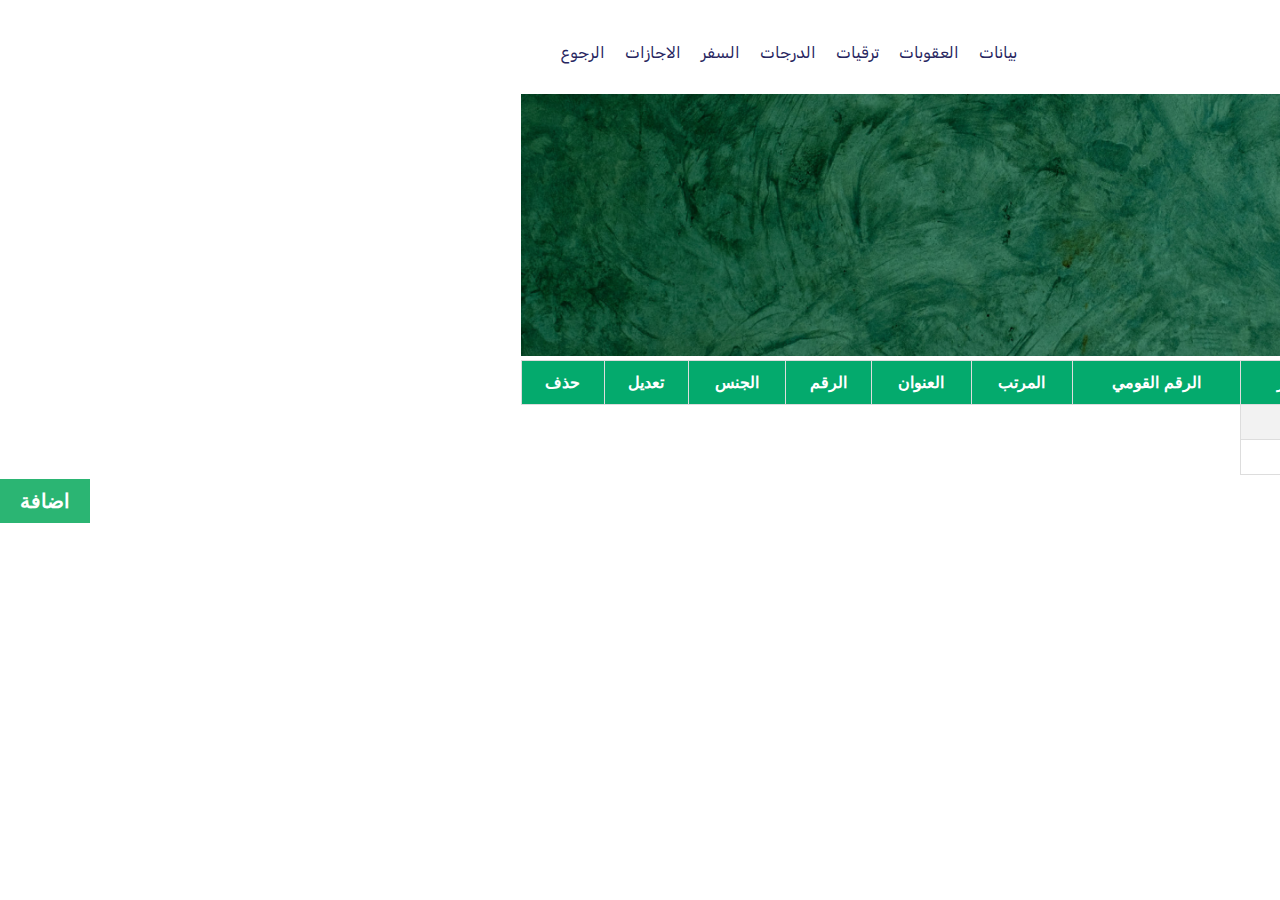
<file: datastuff.html>
<!DOCTYPE html>
<html lang="en">
    <html>
        <head>
            <meta charset="utf-8">
            <meta name="Mighty" content="">
            <meta name="keywords" content="about,home,serving">
            <meta name="describtion" content="stuff">
            <meta name="viewport" content="width=device-width, initial-scale=1.0">
            <title>University Instructor</title>
            <!-- css & html files -->
            <link rel="stylesheet" href="index.css">
            <link rel="stylesheet" href="datastuff.css">
            <link rel="stylesheet" href="all.css">
            <!-- css icons and fonts -->
            <link rel="preconnect" href="https://fonts.googleapis.com">
            <link rel="preconnect" href="https://fonts.gstatic.com" crossorigin>
            <link
                href="https://fonts.googleapis.com/css2?family=Cairo:wght@300;400;800&family=Kaisei+Tokumin:wght@400;500&family=Open+Sans:ital,wght@0,300;1,300&family=Poppins&family=Roboto:wght@100;300;400;500;700&family=Rubik:wght@500&family=Work+Sans:ital,wght@0,300;0,500;0,700;1,200&display=swap"
                rel="stylesheet">
            <link rel="stylesheet" href="./css/all.min.css">
        </head>

<body>
    <!-- start header -->
    <header>
        <div class="container">
            <a href="#" class="logo">
                <img src="./images/logo.jpg" alt="logo">
            </a>
            <ul class="main-nav">
                <li>
                    <a href="./datastuff.css">بيانات</a>
                </li>
                <li>
                    <a href="./punishment.html">العقوبات</a>
                </li>
                <li>
                    <a href="./permission.html">ترقيات</a>
                </li>
                <li>
                    <a href="./degree.html">الدرجات</a>
                </li>
                <li>
                    <a href="./traveling.html">السفر</a>
                </li>
                <li>
                    <a href="./permission.html">الاجازات</a>
                </li>
                <li>
                    <a href="./service.html">الرجوع</a>
                </li>
        </div>
    </header>
    <!-- end header -->

    <!-- start البيانات -->
    <div class="table">
        <div class="img-header">
            <img src="./images/Rectangle 55.png">
        </div>

        <table id="customers">
            <tr>
                <th>الاسم الاول</th>
                <th>الاسم التاني</th>
                <th>الاسم الاخير</th>
                <th>الرقم القومي</th>
                <th>المرتب</th>
                <th>العنوان</th>
                <th>الرقم</th>
                <th>الجنس</th>
                <th>تعديل</th>
                <th>حذف</th>
            </tr>
            <tr>
                <td>Alfreds Futterkiste</td>
                <td>Maria Anders</td>
                <td>Germany</td>
            </tr>
            <tr>
                <td>Alfreds Futterkiste</td>
                <td>Maria Anders</td>
                <td>Germany</td>
            </tr>
        </table>
        <div class="insert-button">
            <button onclick='document.getElementById("myForm").style.display = "block"'>اضافة</button>
        </div>
        <!-- The form -->
        <div class="form-popup animate" id="myForm">
            <form action="/action_page.php" class="form-container">
                <h1>اضافة</h1>

                <label for="fname"><b>الاسم الاول</b></label>
                <input type="text" name="fname" required>

                <label for="mname"><b>الاسم التاني</b></label>
                <input type="text" name="mname" required>

                <label for="lname"><b>الاسم الاخير</b></label>
                <input type="text"  name="lname" required>

                <label for="id"><b>الرقم القومي</b></label>
                <input type="text" name="id" required>

                <label for="location"><b>العنوان</b></label>
                <input type="text" name="location" required>

                <label for="number"><b>الرقم</b></label>
                <input type="text" name="number" required>

                <label for="sex"><b>الجنس</b></label>
                <input type="text" name="sex" required>

                <label for="salary"><b>المرتب</b></label>
                <input type="text" name="salary" required>

                <button type="submit" class="btn">اضافة</button>
                <button type="button" class="btn cancel"
                    onclick='document.getElementById("myForm").style.display = "none"'>اغلاق</button>
            </form>
        </div>
    </div>
    <!-- end table -->
</body>

</html>
</file>
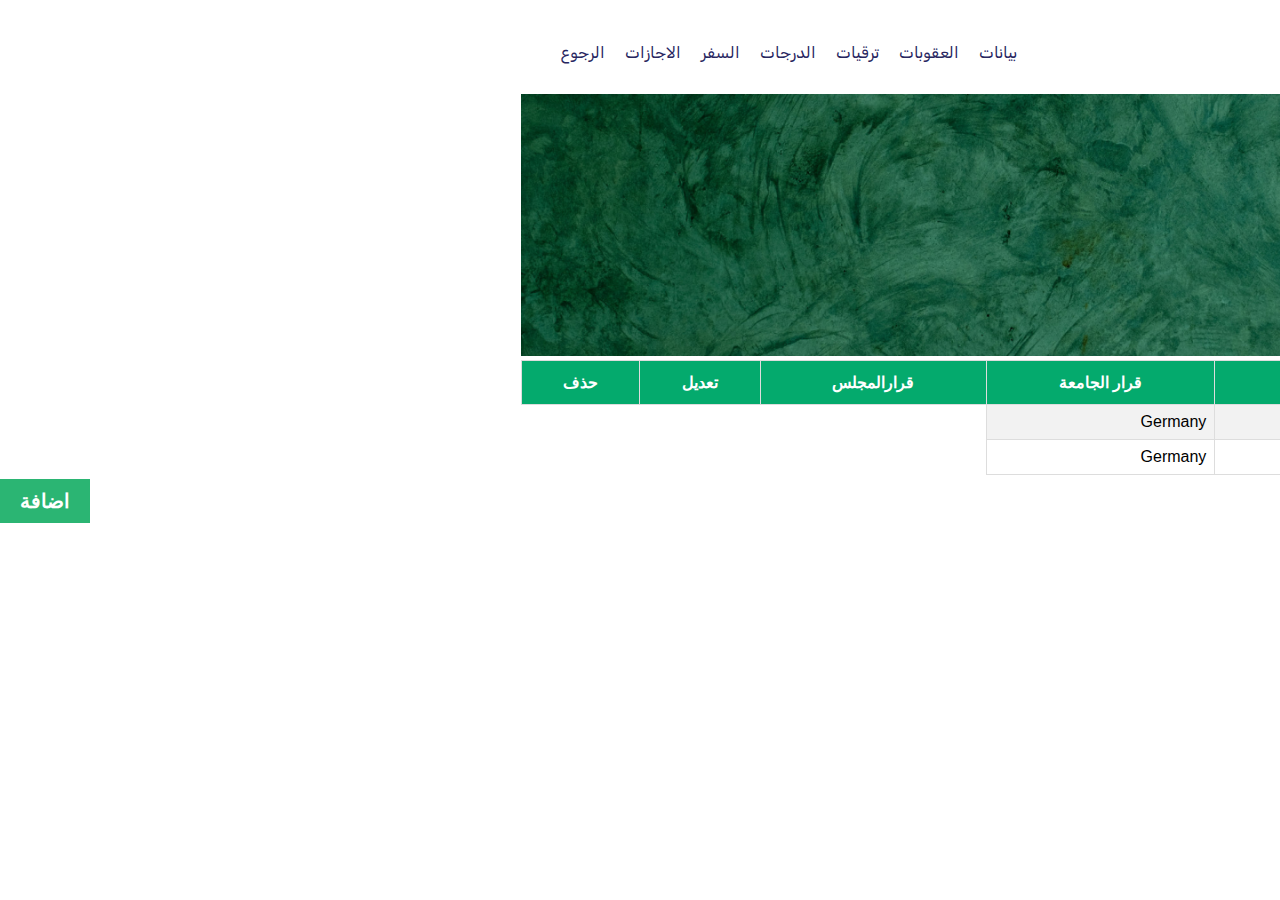
<file: degree.html>
<!DOCTYPE html>
<html>
<head>
    <meta charset="utf-8">
    <meta name="Mighty" content="">
    <meta name="keywords" content="about,home,serving">
    <meta name="describtion" content="stuff">
    <meta name="viewport" content="width=device-width, initial-scale=1.0">
    <title>University Instructor</title>
    <!-- css & html files -->
    <link rel="stylesheet" href="index.css">
    <link rel="stylesheet" href="datastuff.css">
    <link rel="stylesheet" href="all.css">
    <!-- css icons and fonts -->
    <link rel="preconnect" href="https://fonts.googleapis.com">
    <link rel="preconnect" href="https://fonts.gstatic.com" crossorigin>
    <link
        href="https://fonts.googleapis.com/css2?family=Cairo:wght@300;400;800&family=Kaisei+Tokumin:wght@400;500&family=Open+Sans:ital,wght@0,300;1,300&family=Poppins&family=Roboto:wght@100;300;400;500;700&family=Rubik:wght@500&family=Work+Sans:ital,wght@0,300;0,500;0,700;1,200&display=swap"
        rel="stylesheet">
    <link rel="stylesheet" href="./css/all.min.css">
</head>

<body>
     <!-- start header -->
     <header>
        <div class="container">
            <a href="#" class="logo">
                <img src="./images/logo.jpg" alt="logo">
            </a>
            <ul class="main-nav">
                <li>
                    <a href="./datastuff.css">بيانات</a>
                </li>
                <li>
                    <a href="./punishment.html">العقوبات</a>
                </li>
                <li>
                    <a href="./permission.html">ترقيات</a>
                </li>
                <li>
                    <a href="./degree.html">الدرجات</a>
                </li>
                <li>
                    <a href="./traveling.html">السفر</a>
                </li>
                <li>
                    <a href="./permission.html">الاجازات</a>
                </li>
                <li>
                    <a href="./service.html">الرجوع</a>
                </li>
        </div>
    </header>
    <!-- end header -->
    <!--  الدرجات -->
    <div class="table">
        <div class="img-header">
            <img src="./images/Rectangle 55.png">
        </div>

        <table id="customers">
            <tr>
                <th> تاريخ البداية</th>
                <th> تاريخ النهاية</th>
                <th>قرار الجامعة</th>
                <th>قرارالمجلس </th>
                <th>تعديل</th>
                <th>حذف</th>
            </tr>
            <tr>
                <td>Alfreds Futterkiste</td>
                <td>Maria Anders</td>
                <td>Germany</td>
            </tr>
            <tr>
                <td>Alfreds Futterkiste</td>
                <td>Maria Anders</td>
                <td>Germany</td>
            </tr>
        </table>
        <div class="insert-button">
            <button onclick='document.getElementById("myForm").style.display = "block"'>اضافة</button>
        </div>
        <!-- The form -->
        <div class="form-popup animate" id="myForm">
            <form action="/action_page.php" class="form-container">
                <h1>اضافة</h1>

                <label for="start-date"><b>تاريخ البداية</b></label>
                <input type="text" name="start-date" required>

                <label for="end-date"><b>تاريخ النهاية</b></label>
                <input type="text" name="end-date" required>

                <label for="council-desicion"><b>قرار المجلس</b></label>
                <input type="text"  name="council-desicion">

                <label for="University-descion"><b>قرار الجامعة</b></label>
                <input type="text" name="University-descion">


                <button type="submit" class="btn">اضافة</button>
                <button type="button" class="btn cancel"
                    onclick='document.getElementById("myForm").style.display = "none"'>اغلاق</button>
            </form>
        </div>
    </div>
    <!-- end table -->
</body>

</html>
</file>
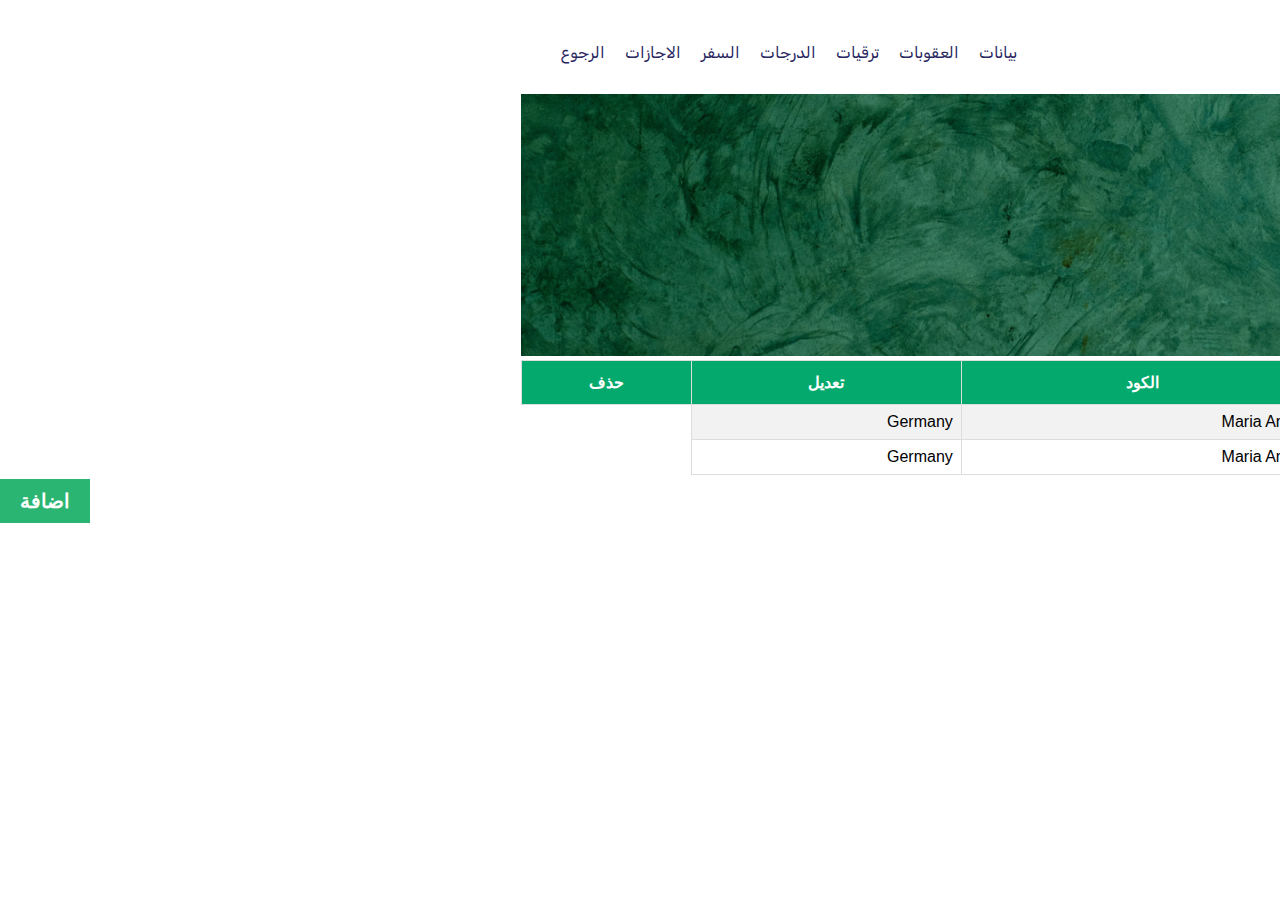
<file: dep.html>
<!DOCTYPE html>
<html>
<head>
    <meta charset="utf-8">
    <meta name="Mighty" content="">
    <meta name="keywords" content="about,home,serving">
    <meta name="describtion" content="stuff">
    <meta name="viewport" content="width=device-width, initial-scale=1.0">
    <title>University Instructor</title>
    <!-- css & html files -->
    <link rel="stylesheet" href="index.css">
    <link rel="stylesheet" href="datastuff.css">
    <link rel="stylesheet" href="all.css">
    <!-- css icons and fonts -->
    <link rel="preconnect" href="https://fonts.googleapis.com">
    <link rel="preconnect" href="https://fonts.gstatic.com" crossorigin>
    <link
        href="https://fonts.googleapis.com/css2?family=Cairo:wght@300;400;800&family=Kaisei+Tokumin:wght@400;500&family=Open+Sans:ital,wght@0,300;1,300&family=Poppins&family=Roboto:wght@100;300;400;500;700&family=Rubik:wght@500&family=Work+Sans:ital,wght@0,300;0,500;0,700;1,200&display=swap"
        rel="stylesheet">
    <link rel="stylesheet" href="./css/all.min.css">
</head>

<body>
     <!-- start header -->
     <header>
        <div class="container">
            <a href="#" class="logo">
                <img src="./images/logo.jpg" alt="logo">
            </a>
            <ul class="main-nav">
                <li>
                    <a href="./datastuff.css">بيانات</a>
                </li>
                <li>
                    <a href="./punishment.html">العقوبات</a>
                </li>
                <li>
                    <a href="./permission.html">ترقيات</a>
                </li>
                <li>
                    <a href="./degree.html">الدرجات</a>
                </li>
                <li>
                    <a href="./traveling.html">السفر</a>
                </li>
                <li>
                    <a href="./permission.html">الاجازات</a>
                </li>
                <li>
                    <a href="./service.html">الرجوع</a>
                </li>
        </div>
    </header>
    <!-- end header -->
    <!--  العقوبات -->
    <div class="table">
        <div class="img-header">
            <img src="./images/Rectangle 55.png">
        </div>

        <table id="customers">
            <tr>
                <th>الاسم</th>
                <th> الكود</th>
                <th>تعديل</th>
                <th>حذف</th>
            </tr>
            <tr>
                <td>Alfreds Futterkiste</td>
                <td>Maria Anders</td>
                <td>Germany</td>
            </tr>
            <tr>
                <td>Alfreds Futterkiste</td>
                <td>Maria Anders</td>
                <td>Germany</td>
            </tr>
        </table>
        <div class="insert-button">
            <button onclick='document.getElementById("myForm").style.display = "block"'>اضافة</button>
        </div>
        <!-- The form -->
        <div class="form-popup animate" id="myForm">
            <form action="/action_page.php" class="form-container">
                <h1>اضافة</h1>

                <label for="type"><b>الاسم</b></label>
                <input type="text" name="type" required>

                <label for="period"><b>الكود</b></label>
                <input type="text" name="period" required>

                <button type="submit" class="btn">اضافة</button>
                <button type="button" class="btn cancel"
                    onclick='document.getElementById("myForm").style.display = "none"'>اغلاق</button>
            </form>
        </div>
    </div>
    <!-- end table -->
</body>

</html>
</file>
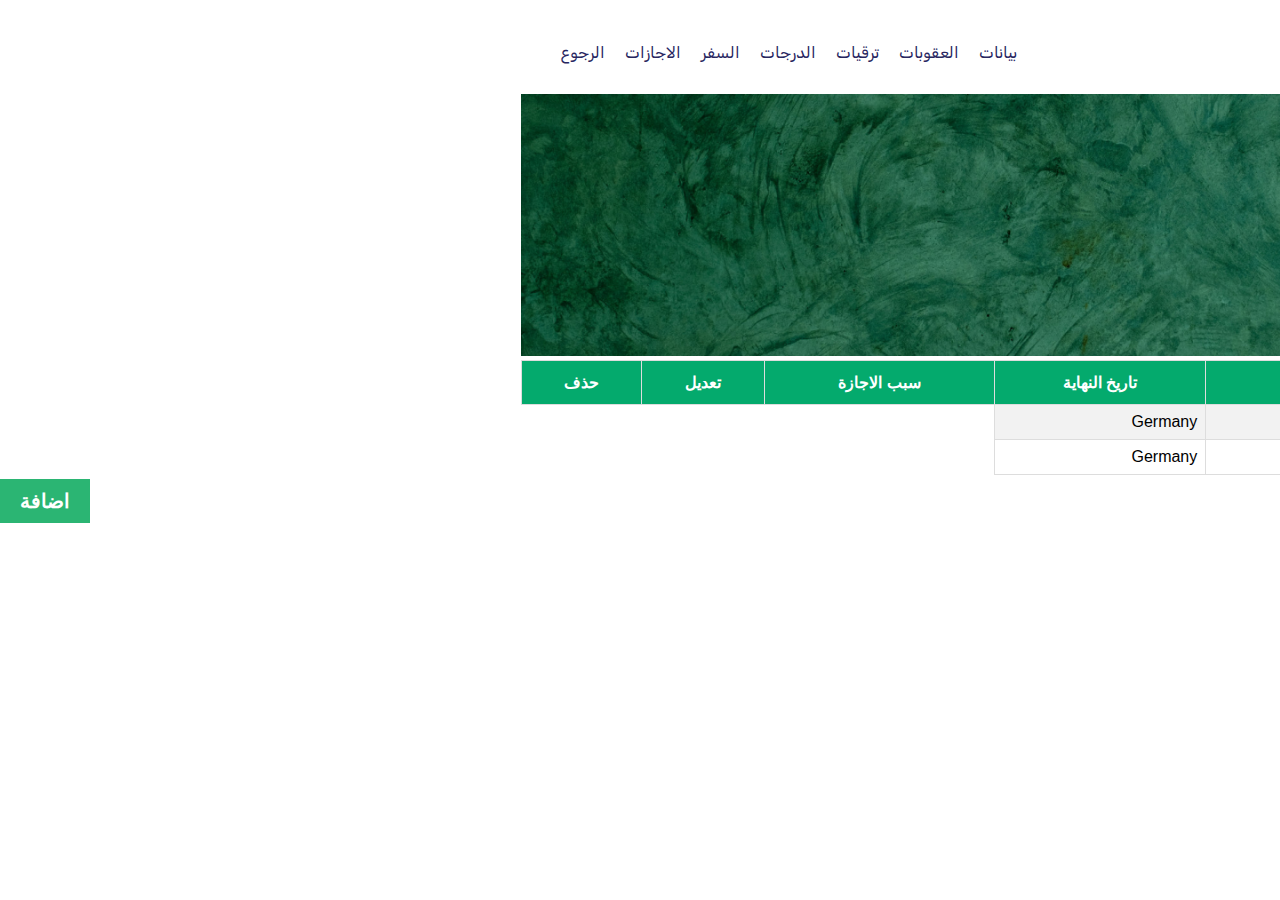
<file: permission.html>
<!DOCTYPE html>
<html>
<head>
    <meta charset="utf-8">
    <meta name="Mighty" content="">
    <meta name="keywords" content="about,home,serving">
    <meta name="describtion" content="stuff">
    <meta name="viewport" content="width=device-width, initial-scale=1.0">
    <title>University Instructor</title>
    <!-- css & html files -->
    <link rel="stylesheet" href="index.css">
    <link rel="stylesheet" href="datastuff.css">
    <link rel="stylesheet" href="all.css">
    <!-- css icons and fonts -->
    <link rel="preconnect" href="https://fonts.googleapis.com">
    <link rel="preconnect" href="https://fonts.gstatic.com" crossorigin>
    <link
        href="https://fonts.googleapis.com/css2?family=Cairo:wght@300;400;800&family=Kaisei+Tokumin:wght@400;500&family=Open+Sans:ital,wght@0,300;1,300&family=Poppins&family=Roboto:wght@100;300;400;500;700&family=Rubik:wght@500&family=Work+Sans:ital,wght@0,300;0,500;0,700;1,200&display=swap"
        rel="stylesheet">
    <link rel="stylesheet" href="./css/all.min.css">
</head>

<body>
     <!-- start header -->
     <header>
        <div class="container">
            <a href="#" class="logo">
                <img src="./images/logo.jpg" alt="logo">
            </a>
            <ul class="main-nav">
                <li>
                    <a href="./datastuff.css">بيانات</a>
                </li>
                <li>
                    <a href="./punishment.html">العقوبات</a>
                </li>
                <li>
                    <a href="./permission.html">ترقيات</a>
                </li>
                <li>
                    <a href="./degree.html">الدرجات</a>
                </li>
                <li>
                    <a href="./traveling.html">السفر</a>
                </li>
                <li>
                    <a href="./permission.html">الاجازات</a>
                </li>
                <li>
                    <a href="./service.html">الرجوع</a>
                </li>
        </div>
    </header>
    <!-- end header -->
    <!--  الاجازات -->
    <div class="table">
        <div class="img-header">
            <img src="./images/Rectangle 55.png">
        </div>

        <table id="customers">
            <tr>
                <th>نوع الاجازة</th>
                <th> تاريخ البداية</th>
                <th>تاريخ النهاية</th>
                <th>سبب الاجازة </th>
                <th>تعديل</th>
                <th>حذف</th>
            </tr>
            <tr>
                <td>Alfreds Futterkiste</td>
                <td>Maria Anders</td>
                <td>Germany</td>
            </tr>
            <tr>
                <td>Alfreds Futterkiste</td>
                <td>Maria Anders</td>
                <td>Germany</td>
            </tr>
        </table>
        <div class="insert-button">
            <button onclick='document.getElementById("myForm").style.display = "block"'>اضافة</button>
        </div>
        <!-- The form -->
        <div class="form-popup animate" id="myForm">
            <form action="/action_page.php" class="form-container">
                <h1>اضافة</h1>

                <label for="type"><b>نوع الاجازة</b></label>
                <input type="text" name="type" required>

                <label for="start-date"><b>تاريخ البداية</b></label>
                <input type="text" name="start-date" required>

                <label for="end-date"><b>تاريخ النهاية</b></label>
                <input type="text"  name="end-date">

                <label for="cause"><b>سبب الاجازة</b></label>
                <input type="text" name="cause">


                <button type="submit" class="btn">اضافة</button>
                <button type="button" class="btn cancel"
                    onclick='document.getElementById("myForm").style.display = "none"'>اغلاق</button>
            </form>
        </div>
    </div>
    <!-- end table -->
</body>

</html>
</file>
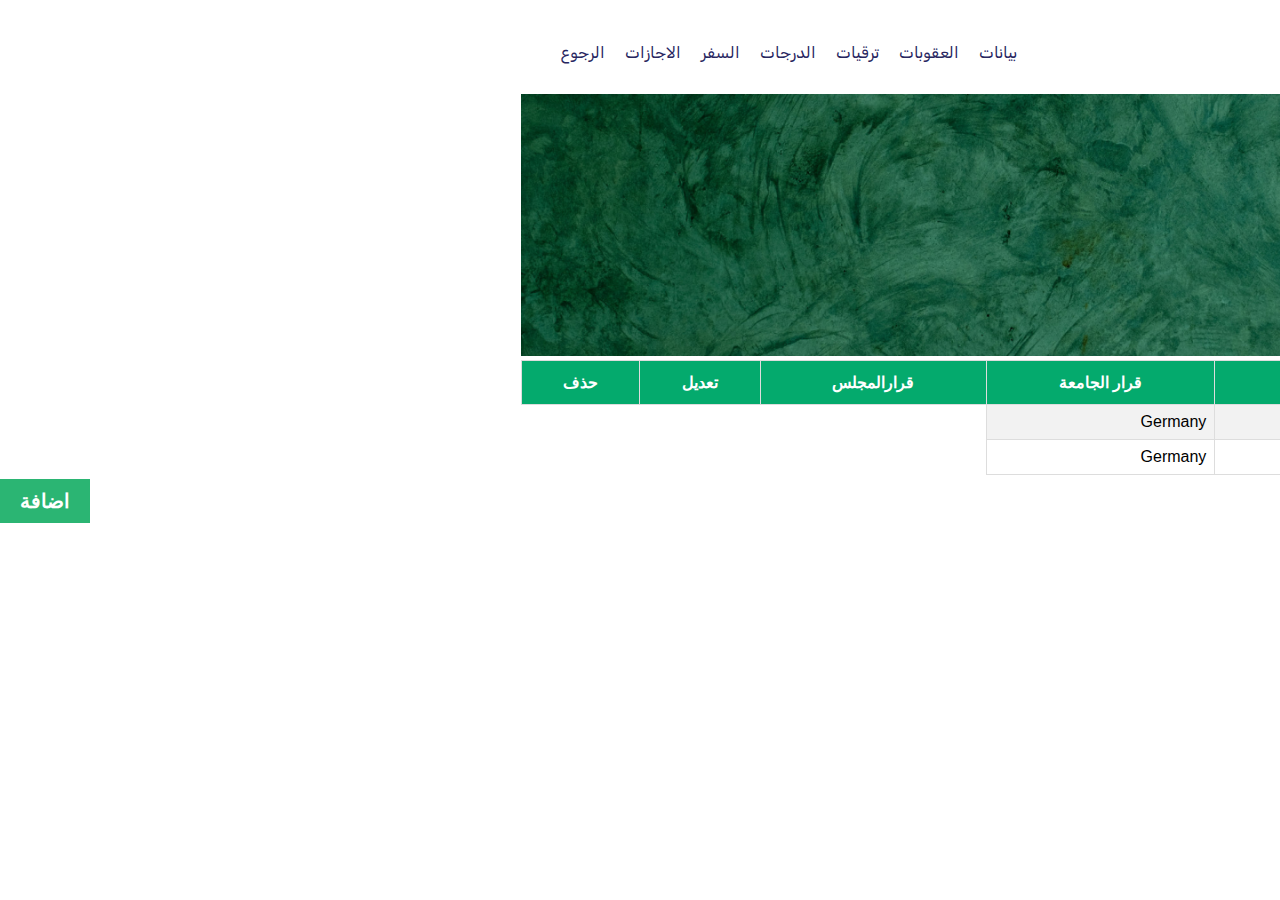
<file: punishment.html>
<!DOCTYPE html>
<html>
<head>
    <meta charset="utf-8">
    <meta name="Mighty" content="">
    <meta name="keywords" content="about,home,serving">
    <meta name="describtion" content="stuff">
    <meta name="viewport" content="width=device-width, initial-scale=1.0">
    <title>University Instructor</title>
    <!-- css & html files -->
    <link rel="stylesheet" href="index.css">
    <link rel="stylesheet" href="datastuff.css">
    <link rel="stylesheet" href="all.css">
    <!-- css icons and fonts -->
    <link rel="preconnect" href="https://fonts.googleapis.com">
    <link rel="preconnect" href="https://fonts.gstatic.com" crossorigin>
    <link
        href="https://fonts.googleapis.com/css2?family=Cairo:wght@300;400;800&family=Kaisei+Tokumin:wght@400;500&family=Open+Sans:ital,wght@0,300;1,300&family=Poppins&family=Roboto:wght@100;300;400;500;700&family=Rubik:wght@500&family=Work+Sans:ital,wght@0,300;0,500;0,700;1,200&display=swap"
        rel="stylesheet">
    <link rel="stylesheet" href="./css/all.min.css">
</head>

<body>
     <!-- start header -->
     <header>
        <div class="container">
            <a href="#" class="logo">
                <img src="./images/logo.jpg" alt="logo">
            </a>
            <ul class="main-nav">
                <li>
                    <a href="./datastuff.css">بيانات</a>
                </li>
                <li>
                    <a href="./punishment.html">العقوبات</a>
                </li>
                <li>
                    <a href="./permission.html">ترقيات</a>
                </li>
                <li>
                    <a href="./degree.html">الدرجات</a>
                </li>
                <li>
                    <a href="./traveling.html">السفر</a>
                </li>
                <li>
                    <a href="./permission.html">الاجازات</a>
                </li>
                <li>
                    <a href="./service.html">الرجوع</a>
                </li>
        </div>
    </header>
    <!-- end header -->
    <!--  العقوبات -->
    <div class="table">
        <div class="img-header">
            <img src="./images/Rectangle 55.png">
        </div>

        <table id="customers">
            <tr>
                <th>نوع العقوبة</th>
                <th> المدة</th>
                <th>قرار الجامعة</th>
                <th>قرارالمجلس </th>
                <th>تعديل</th>
                <th>حذف</th>
            </tr>
            <tr>
                <td>Alfreds Futterkiste</td>
                <td>Maria Anders</td>
                <td>Germany</td>
            </tr>
            <tr>
                <td>Alfreds Futterkiste</td>
                <td>Maria Anders</td>
                <td>Germany</td>
            </tr>
        </table>
        <div class="insert-button">
            <button onclick='document.getElementById("myForm").style.display = "block"'>اضافة</button>
        </div>
        <!-- The form -->
        <div class="form-popup animate" id="myForm">
            <form action="/action_page.php" class="form-container">
                <h1>اضافة</h1>

                <label for="type"><b>نوع العقوبة</b></label>
                <input type="text" name="type" required>

                <label for="period"><b>المدة</b></label>
                <input type="text" name="period" required>

                <label for="council-desicion"><b>قرار المجلس</b></label>
                <input type="text"  name="council-desicion">

                <label for="University-descion"><b>قرار الجامعة</b></label>
                <input type="text" name="University-descion">


                <button type="submit" class="btn">اضافة</button>
                <button type="button" class="btn cancel"
                    onclick='document.getElementById("myForm").style.display = "none"'>اغلاق</button>
            </form>
        </div>
    </div>
    <!-- end table -->
</body>

</html>
</file>
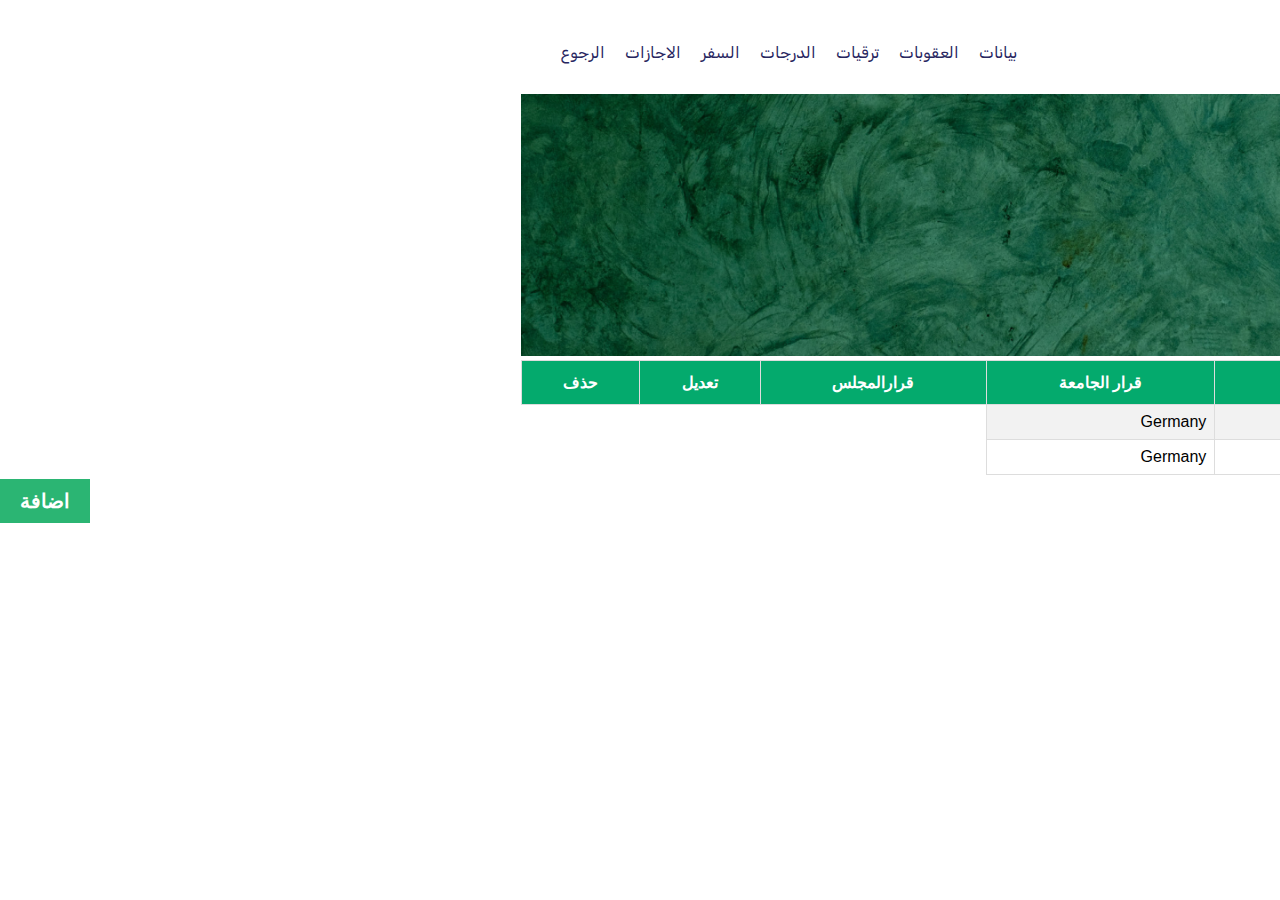
<file: traveling.html>
<!DOCTYPE html>
<html>
<head>
    <meta charset="utf-8">
    <meta name="Mighty" content="">
    <meta name="keywords" content="about,home,serving">
    <meta name="describtion" content="stuff">
    <meta name="viewport" content="width=device-width, initial-scale=1.0">
    <title>University Instructor</title>
    <!-- css & html files -->
    <link rel="stylesheet" href="index.css">
    <link rel="stylesheet" href="datastuff.css">
    <link rel="stylesheet" href="all.css">
    <!-- css icons and fonts -->
    <link rel="preconnect" href="https://fonts.googleapis.com">
    <link rel="preconnect" href="https://fonts.gstatic.com" crossorigin>
    <link
        href="https://fonts.googleapis.com/css2?family=Cairo:wght@300;400;800&family=Kaisei+Tokumin:wght@400;500&family=Open+Sans:ital,wght@0,300;1,300&family=Poppins&family=Roboto:wght@100;300;400;500;700&family=Rubik:wght@500&family=Work+Sans:ital,wght@0,300;0,500;0,700;1,200&display=swap"
        rel="stylesheet">
    <link rel="stylesheet" href="./css/all.min.css">
</head>

<body>
     <!-- start header -->
     <header>
        <div class="container">
            <a href="#" class="logo">
                <img src="./images/logo.jpg" alt="logo">
            </a>
            <ul class="main-nav">
                <li>
                    <a href="./datastuff.css">بيانات</a>
                </li>
                <li>
                    <a href="./punishment.html">العقوبات</a>
                </li>
                <li>
                    <a href="./permission.html">ترقيات</a>
                </li>
                <li>
                    <a href="./degree.html">الدرجات</a>
                </li>
                <li>
                    <a href="./traveling.html">السفر</a>
                </li>
                <li>
                    <a href="./permission.html">الاجازات</a>
                </li>
                <li>
                    <a href="./service.html">الرجوع</a>
                </li>
        </div>
    </header>
    <!-- end header -->
    <!--  السفر -->
    <div class="table">
        <div class="img-header">
            <img src="./images/Rectangle 55.png">
        </div>

        <table id="customers">
            <tr>
                <th>نوع السفر</th>
                <th> المدة</th>
                <th>قرار الجامعة</th>
                <th>قرارالمجلس </th>
                <th>تعديل</th>
                <th>حذف</th>
            </tr>
            <tr>
                <td>Alfreds Futterkiste</td>
                <td>Maria Anders</td>
                <td>Germany</td>
            </tr>
            <tr>
                <td>Alfreds Futterkiste</td>
                <td>Maria Anders</td>
                <td>Germany</td>
            </tr>
        </table>
        <div class="insert-button">
            <button onclick='document.getElementById("myForm").style.display = "block"'>اضافة</button>
        </div>
        <!-- The form -->
        <div class="form-popup animate" id="myForm">
            <form action="/action_page.php" class="form-container">
                <h1>اضافة</h1>

                <label for="type"><b>نوع السفر</b></label>
                <input type="text" name="type" required>

                <label for="period"><b>المدة</b></label>
                <input type="text" name="period" required>

                <label for="council-desicion"><b>قرار المجلس</b></label>
                <input type="text"  name="council-desicion" required>

                <label for="University-descion"><b>قرار الجامعة</b></label>
                <input type="text" name="University-descion" required>


                <button type="submit" class="btn">اضافة</button>
                <button type="button" class="btn cancel"
                    onclick='document.getElementById("myForm").style.display = "none"'>اغلاق</button>
            </form>
        </div>
    </div>
    <!-- end table -->
</body>

</html>
</file>
<file: index.css>
/* start global style */
* {
  box-sizing: border-box;
  margin: 0;
  padding: 0;
}
html {
  scroll-behavior: smooth;
}
body {
  direction: rtl;
  font-family: Rubik;
}
:root {
  --secondary-color: #27265f;
  --main-color: #2bb573;
  /* #fa65b1
  #7169e2
  #a07fce
  #2bb573 */
  --main-padding-top: 5px;
  --main-padding-bottom: 5px;
}
ul {
  list-style: none;
  margin: 0;
  padding: 0;
}
a {
  text-decoration: none;
  color: white;
}
.container {
  padding-left: 30px;
  padding-right: 30px;
  margin-left: auto;
  margin-right: auto;
}
/* Add Zoom Animation */
.animate {
  -webkit-animation: animatezoom 0.6s;
  animation: animatezoom 0.6s;
}
@-webkit-keyframes animatezoom {
  from {
    -webkit-transform: scale(0);
  }
  to {
    -webkit-transform: scale(1);
  }
}
@keyframes animatezoom {
  from {
    transform: scale(0);
  }
  to {
    transform: scale(1);
  }
}
/* end animate */
/* end global style */

/* start header section */
header {
  background-color: white;
  /* position: sticky;
  z-index: 999999;
  top: 0; */
}
header .container {
  padding-top: 10px;
  display: flex;
  justify-content: space-between;
  align-items: center;
  flex-wrap: wrap;
}
header .logo img {
  width: 80px;
  height: 80px;
}
/* end header section */

/* start home section */
section.home {
  background-image: url("./images/background.png");
  padding-top: 30px;
  padding-bottom: 30px;
}
.home-page {
  padding-top: 80px;
  display: flex;
  justify-content: space-between;
  align-items: center;
}
.home .text {
  font-size: 20px;
  text-align: center;
}
.home h1 {
  padding-bottom: 20px;
  color: var(--secondary-color);
}
.home p {
  font-size: 20px;
  padding-bottom: 20px;
  color: var(--main-color);
}
.home .button button {
  padding: 12px;
  background-color: white;
  border-radius: 30px;
  cursor: pointer;
  font-weight: bold;
  font-size: 20px;
  border: 2px solid;
  border-color: var(--secondary-color);
  color: var(--secondary-color);
}
.home button:hover {
  color: white;
  background-color: var(--secondary-color);
}
.home img {
  padding-top: 25px;
  width: 50vw;
}
/* end home */

/* start log-in  */
.modal span a.red{
  color: red !important;
}
.modal input[type="text"],
.modal input[type="password"] {
  width: 100%;
  padding: 12px 20px;
  margin: 8px 0;
  display: inline-block;
  border: 1px solid #ccc;
  box-sizing: border-box;
}
.modal button {
  background-color: #2bb573;
  color: white;
  padding: 14px 20px;
  margin: 8px 0;
  border: none;
  cursor: pointer;
  width: 100%;
}
button:hover {
  opacity: 0.8;
}
button.cancelbtn {
  width: auto;
  padding: 10px 18px;
  background-color: #f44336;
}
.imgcontainer {
  text-align: center;
  margin: 24px 0 12px 0;
  position: relative;
}
img.avatar {
  width: 12%;
  border-radius: 50%;
}
span.password {
  float: right;
  padding-top: 16px;
}

/* Modal Content/Box */
.modal-content {
  background-color: #fefefe;
  margin: 5% auto 15% auto;
  border: 1px solid #888;
  width: 80%;
}
.modal {
  display: none;
  position: fixed;
  z-index: 1;
  left: 0;
  top: 0;
  width: 100%;
  height: 100%;
  overflow: auto;
  background-color: #474e5d;
  padding-top: 50px;
}
/* The Close Button (x) */
.close {
  position: absolute;
  right: 25px;
  top: 0;
  color: #000;
  font-size: 35px;
  font-weight: bold;
}
.close:hover,
.close:focus {
  color: red;
  cursor: pointer;
}
/* end log in */

/* start sign-up */
button.signupbtn {
  background-color: #2bb573;
  color: white;
  padding: 14px 20px;
  margin: 8px 0;
  border: none;
  cursor: pointer;
  width: 90%;
}
button.cancelbtn {
  width: auto;
  padding: 10px 18px;
  background-color: #f44336;
  border: #f44336;
}
#sign-up h1 {
  padding-top: 15px;
  padding-bottom: 15px;
}
/* Clear floats */
.clearfix::after {
  content: "";
  clear: both;
  display: table;
}
/* end sign-up */

/* start service section */
.service {
  background: url("./images/Rectangle\ 55.png");
  background-size: cover ;
  padding-top: 35px;
  padding-bottom: 35px;
  height: 90vh;
}
.box-container {
  display: grid;
 grid-template-columns: repeat(auto-fill, minmax(350px, 1fr));
  gap: 20px;
  padding-right: 100px;
  padding-top: 100px;
}
.box{
background-color: #91d8b6;
border-radius: 25px;
display: flex;
justify-content: center;
align-items: center;
flex-direction: column;
width: 250px;
height: 150px;  
box-shadow: 0 0 3px ;
}
 .icon i{
    display: flex;
    justify-content: center;
    align-items: center;
    background-color: var(--secondary-color);
    border-radius: 50px;
    width: 40px;
    height: 40px;
    color:white;
    font-size: 20px;
    margin-right: 16px;
    margin-bottom: 12px;
}  
.icon.special6 i{
  background-color: rgb(235, 61, 61);
}
.icon.special4 i {
  background: red;
}
.icon.special3 i,
.icon.special5 i {
  background: rgb(28, 158, 218);
}
.icon.special2 i,
.icon.special1 i{
  background: rgb(101, 15, 122);
}
.service button {
    background-color: var(--secondary-color); 
    border: none;
    color: white;
    padding: 10px 20px;
    text-align: center;
    text-decoration: none;
    display: flex;
    margin: 4px 1px;
    cursor: pointer;
    font-weight: bold;
    font-size: 20px;
    border-radius: 50px;
  }
  /* end service section */
  .back {
    position: fixed;
    bottom: 10px;
    background-color: #f75842;
    color: white;
    font-weight: bold;
    font-size: 20px;
    padding: 10px;
    border-radius: 50px;
    font-family: Arial, Tahoma;
    cursor: pointer;
    transition: 0.2s;
    left: 10px;
  }
</file>
<file: datastuff.css>
/* edit header */
header .main-nav {
  display: flex;
}
header .main-nav > li > a {
  display: flex;
  justify-content: center;
  align-items: center;
  padding: 30px 10px;
  font-family: Rubik;
  color: var(--secondary-color);
}
header .main-nav > li > a:hover {
  border-bottom: 2px solid;
  color: rgb(27, 149, 219);
  
}

.img-header img {
  width: 100vw;
}
#customers {
  font-family: Arial, Helvetica, sans-serif;
  border-collapse: collapse;
  width: 100%;
}

#customers td,
#customers th {
  border: 1px solid #ddd;
  padding: 8px;
}

#customers tr:nth-child(even) {
  background-color: #f2f2f2;
}

#customers tr:hover {
  background-color: #ddd;
}

#customers th {
  padding-top: 12px;
  padding-bottom: 12px;
  background-color: #04aa6d;
  color: white;
}
.insert-button button {
  position: relative;
  bottom: 0;
  right: 190vh;
  background-color: var(--main-color);
  border: none;
  color: white;
  padding: 10px 20px;
  text-align: center;
  text-decoration: none;
  display: flex;
  margin: 4px 1px;
  cursor: pointer;
  font-weight: bold;
  font-size: 20px;
}
/* The popup form - hidden by default */
.form-popup {
  display: none;
  position: fixed;
  top: 0;
  /* right: 50vw; */
  border: 3px solid #f1f1f1;
  z-index: 9;
  /* max-width: 100vw;
    max-height: 100vh; */
}

/* Add styles to the form container */
.form-container {
  /* max-width: 100vw;
  max-height: 50vh; */
  padding: 10px;
  background-color: white;
}

/* Full-width input fields */
.form-container input[type="text"],
.form-container input[type="password"] {
  width: 100%;
  padding: 9px;
  margin: 5px 0 5px 0;
  border: none;
  background: #f1f1f1;
}

/* When the inputs get focus, do something */
.form-container input[type="text"]:focus,
.form-container input[type="password"]:focus {
  background-color: #ddd;
  outline: none;
}

/* Set a style for the submit/login button */
.form-container .btn {
  background-color: #04aa6d;
  color: white;
  padding: 10px 12px;
  border: none;
  cursor: pointer;
  width: 100%;
  margin-bottom: 10px;
  opacity: 0.8;
}

/* Add a red background color to the cancel button */
.form-container .cancel {
  background-color: red;
}

/* Add some hover effects to buttons */
.form-container .btn:hover,
.open-button:hover {
  opacity: 1;
}
</file>
